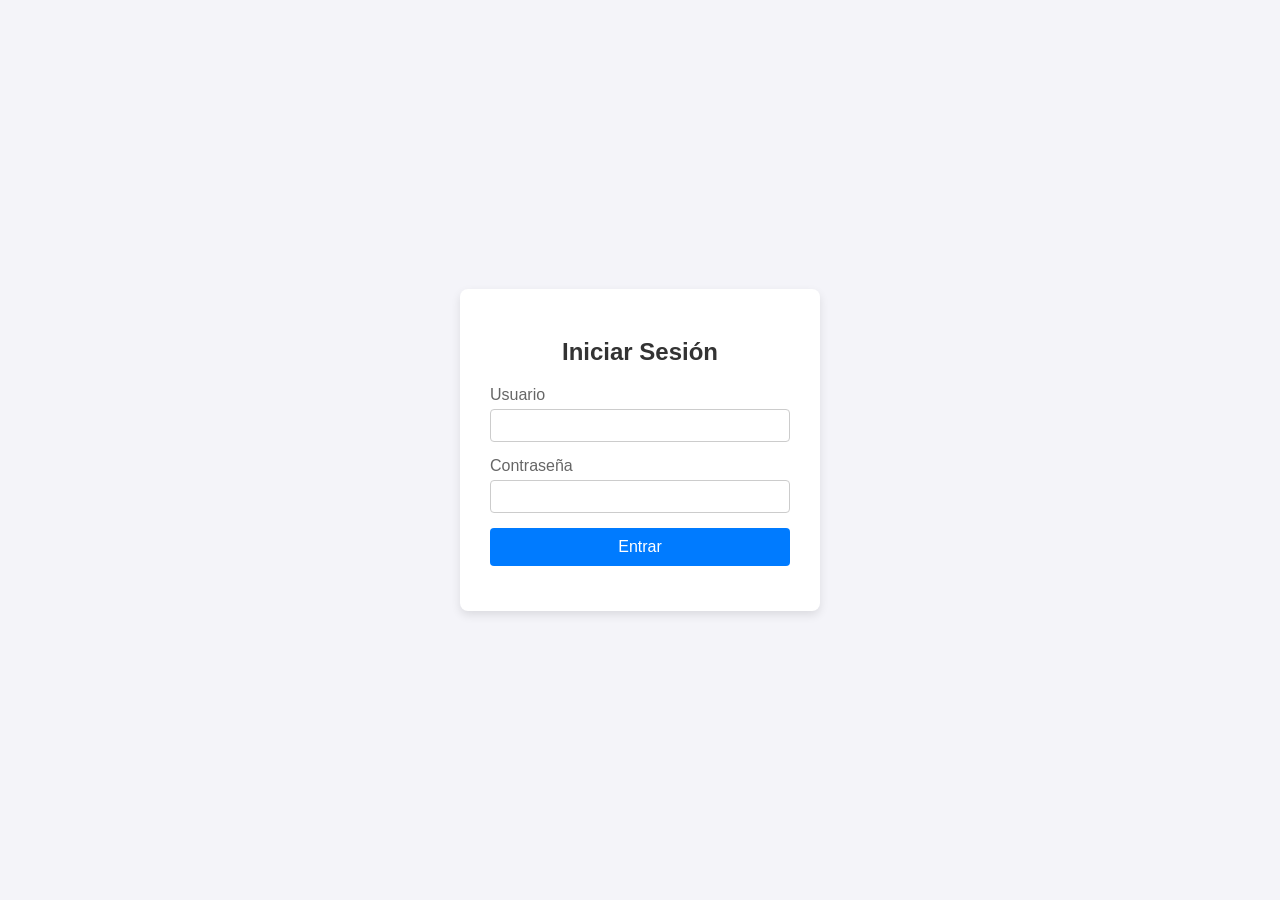
<file: Imiciosesion.html>
<!DOCTYPE html>
<html lang="es">
<head>
    <meta charset="UTF-8">
    <title>Inicio de sesión con jQuery</title>
    
    <script src="https://jquery.com"></script>
    <style>
        body {
            font-family: Arial, sans-serif;
            background-color: #f4f4f9;
            display: flex;
            justify-content: center;
            align-items: center;
            height: 100vh;
            margin: 0;
        }
        .login-box {
            background: #ffffff;
            padding: 30px;
            border-radius: 8px;
            box-shadow: 0px 4px 10px rgba(0, 0, 0, 0.1);
            width: 300px;
        }
        .login-box h2 {
            margin-bottom: 20px;
            color: #333333;
            text-align: center;
        }
        .textbox {
            margin-bottom: 15px;
        }
        .textbox label {
            display: block;
            margin-bottom: 5px;
            color: #666;
        }
        .textbox input {
            width: 100%;
            padding: 8px;
            box-sizing: border-box;
            border: 1px solid #ccc;
            border-radius: 4px;
        }
        .btn {
            width: 100%;
            background-color: #007bff;
            color: white;
            padding: 10px;
            border: none;
            border-radius: 4px;
            cursor: pointer;
            font-size: 16px;
        }
        .btn:hover {
            background-color: #0056b3;
        }
        #mensaje {
            margin-top: 15px;
            text-align: center;
            font-weight: bold;
        }
        .error { color: red; }
        .success { color: green; }
    </style>
</head>
<body>

<div class="login-box">
    <h2>Iniciar Sesión</h2>
    <form id="formLogin">
        <div class="textbox">
            <label for="usuario">Usuario</label>
            <input type="text" id="usuario" required>
        </div>
        <div class="textbox">
            <label for="password">Contraseña</label>
            <input type="password" id="password" required>
        </div>
        <button type="button" id="btnEnviar" class="btn">Entrar</button>
    </form>
    <div id="mensaje"></div>
</div>

<script>
    $(document).ready(function() {
        $('#btnEnviar').click(function() {
            var usuario = $('#usuario').val().trim();
            var password = $('#password').val().trim();

            
            if (usuario === '' || password === '') {
                $('#mensaje').text('Por favor, completa todos los campos.').removeClass('success').addClass('error');
            } else if (usuario === 'admin' && password === '12345') {
                $('#mensaje').text('¡Inicio de sesión exitoso!').removeClass('error').addClass('success');
            } else {
                $('#mensaje').text('Usuario o contraseña incorrectos.').removeClass('success').addClass('error');
            }
        });
    });
</script>

</body>
</html>
</file>
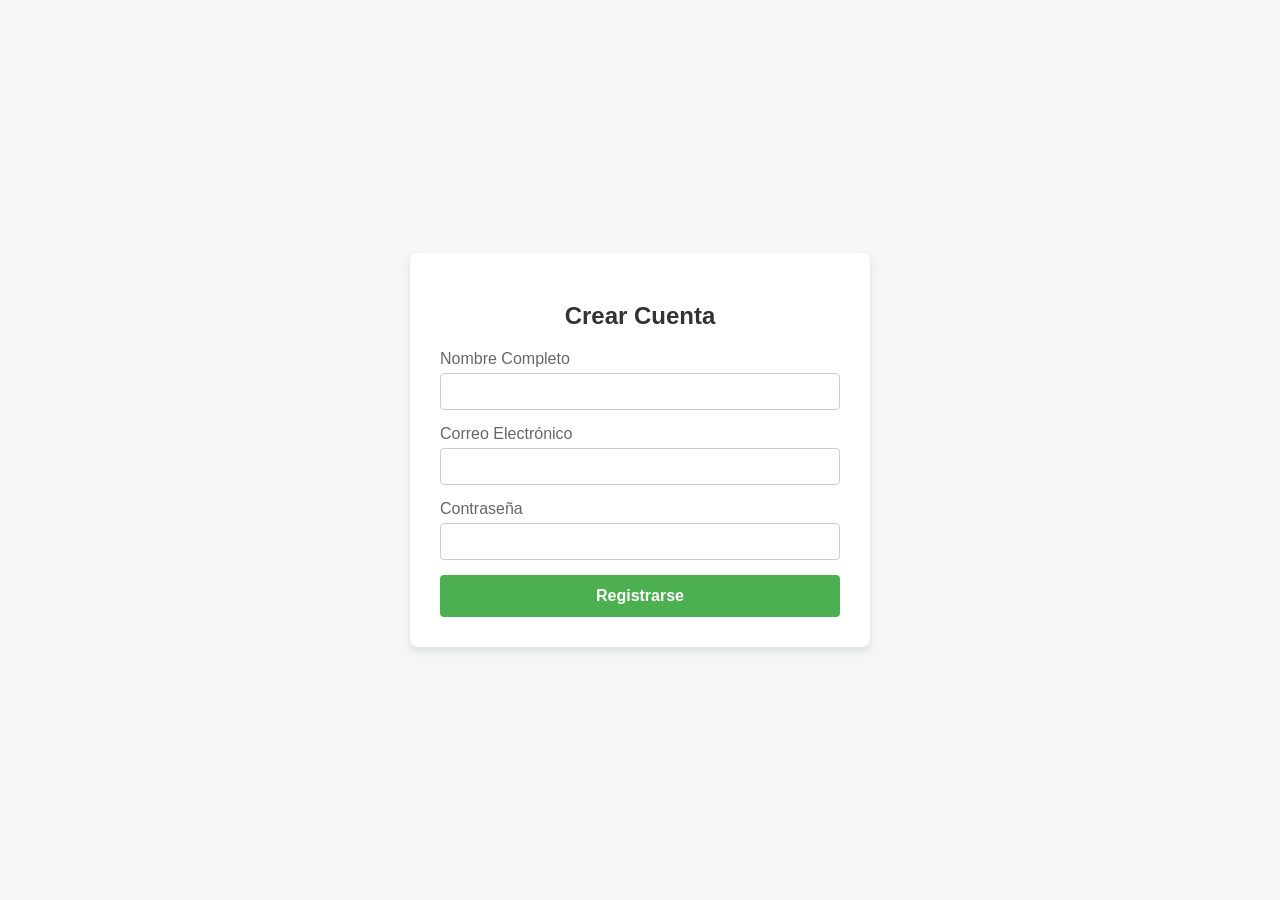
<file: Registro.html>
<!DOCTYPE html>
<html lang="es">
<head>
    <meta charset="UTF-8">
    <meta name="viewport" content="width=device-width, initial-scale=1.0">
    <title>Página de Registro</title>
    
    <style>
        body {
            font-family: Arial, sans-serif;
            background-color: #f4f7f6;
            display: flex;
            justify-content: center;
            align-items: center;
            height: 100vh;
            margin: 0;
        }
        .registro-contenedor {
            background-color: #ffffff;
            padding: 30px;
            border-radius: 8px;
            box-shadow: 0 4px 8px rgba(0, 0, 0, 0.1);
            width: 100%;
            max-width: 400px;
        }
        h2 {
            margin-bottom: 20px;
            color: #333333;
            text-align: center;
        }
        .grupo-control {
            margin-bottom: 15px;
        }
        .grupo-control label {
            display: block;
            margin-bottom: 5px;
            color: #666666;
        }
        .grupo-control input {
            width: 100%;
            padding: 10px;
            border: 1px solid #cccccc;
            border-radius: 4px;
            box-sizing: border-box;
        }
        .grupo-control input:focus {
            border-color: #4caf50;
            outline: none;
        }
        .error-mensaje {
            color: #de3d3d;
            font-size: 13px;
            margin-top: 5px;
            display: none;
        }
        .btn-registro {
            width: 100%;
            padding: 12px;
            background-color: #4caf50;
            color: white;
            border: none;
            border-radius: 4px;
            font-size: 16px;
            cursor: pointer;
            font-weight: bold;
        }
        .btn-registro:hover {
            background-color: #45a049;
        }
        .exito-mensaje {
            color: #4caf50;
            text-align: center;
            font-weight: bold;
            display: none;
            margin-top: 15px;
        }
    </style>
  
    <script src="https://jquery.com"></script>
</head>
<body>

<div class="registro-contenedor">
    <h2>Crear Cuenta</h2>
    <form id="formRegistro">
        <div class="grupo-control">
            <label for="nombre">Nombre Completo</label>
            <input type="text" id="nombre" name="nombre">
            <div id="errorNombre" class="error-mensaje">Por favor, introduce tu nombre.</div>
        </div>

        <div class="grupo-control">
            <label for="correo">Correo Electrónico</label>
            <input type="email" id="correo" name="correo">
            <div id="errorCorreo" class="error-mensaje">Introduce un correo electrónico válido.</div>
        </div>

        <div class="grupo-control">
            <label for="password">Contraseña</label>
            <input type="password" id="password" name="password">
            <div id="errorPassword" class="error-mensaje">La contraseña debe tener al menos 6 caracteres.</div>
        </div>

        <button type="submit" class="btn-registro">Registrarse</button>
    </form>
    
    <div id="mensajeExito" class="exito-mensaje">¡Registro completado con éxito!</div>
</div>

<script>
$(document).ready(function() {
    $('#formRegistro').on('submit', function(e) {
       
        e.preventDefault(); 
        
       
        $('.error-mensaje').hide();
        $('#mensajeExito').hide();
        let esValido = true;

        
        const nombre = $('#nombre').val().trim();
        if (nombre === '') {
            $('#errorNombre').fadeIn();
            esValido = false;
        }

       
        const correo = $('#correo').val().trim();
        const expresionCorreo = /^[^\s@]+@[^\s@]+\.[^\s@]+$/;
        if (!expresionCorreo.test(correo)) {
            $('#errorCorreo').fadeIn();
            esValido = false;
        }

       
        const password = $('#password').val();
        if (password.length < 6) {
            $('#errorPassword').fadeIn();
            esValido = false;
        }

      
        if (esValido) {
            $('#mensajeExito').fadeIn();
            
            $('#formRegistro')[0].reset();
        }
    });
});
</script>

</body>
</html>
</file>
